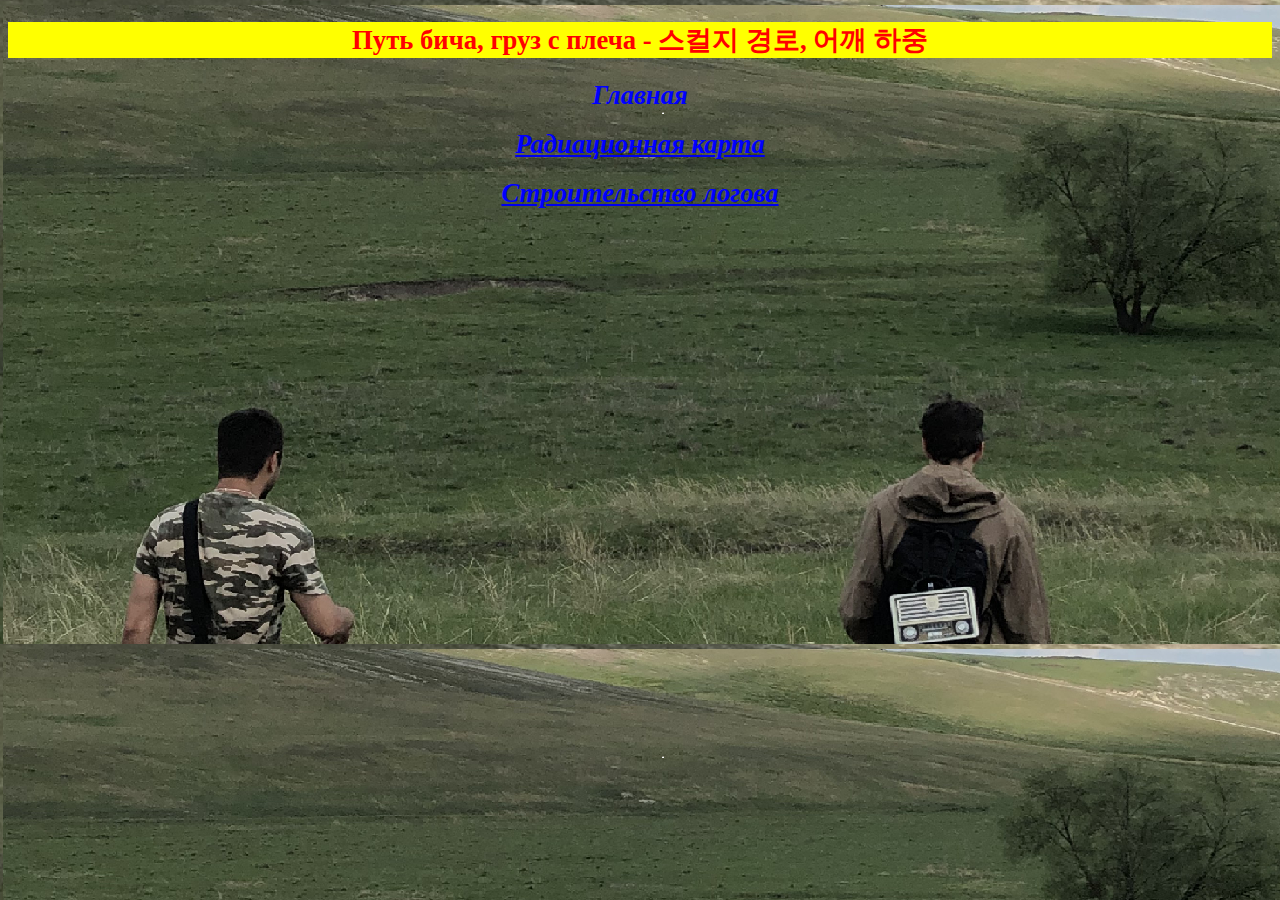
<file: index.html>
﻿<!DOCTYPE html>
<head> 
 <meta charset="utf-8">
 <h2><center>Путь бича, груз с плеча - 스컬지 경로, 어깨 하중</center></h2>

 <link rel="stylesheet" href="style.css"> 

 <script type="application/javascript" src="script1.js"></script>

</head>

<title> Логово бичей </title>

<body>
 <h1><center><em>Главная</em></center></h1>
 <a href = "map.html"><center><em><h1>Радиационная карта</h1></em></center></a>
 <a href = "lair.html"><center><em><h1>Строительство логова</h1></em></center></a>
</body>
</file>
<file: style.css>
﻿h2 {
   font-size: 20pt; 
   color: red; 
   background: yellow; 
}

 h1 {
   font-size: 20pt; 
   color: blue;  
}

body {
   background-image: url(background.jpg);
   background-color: green;
}
</file>
